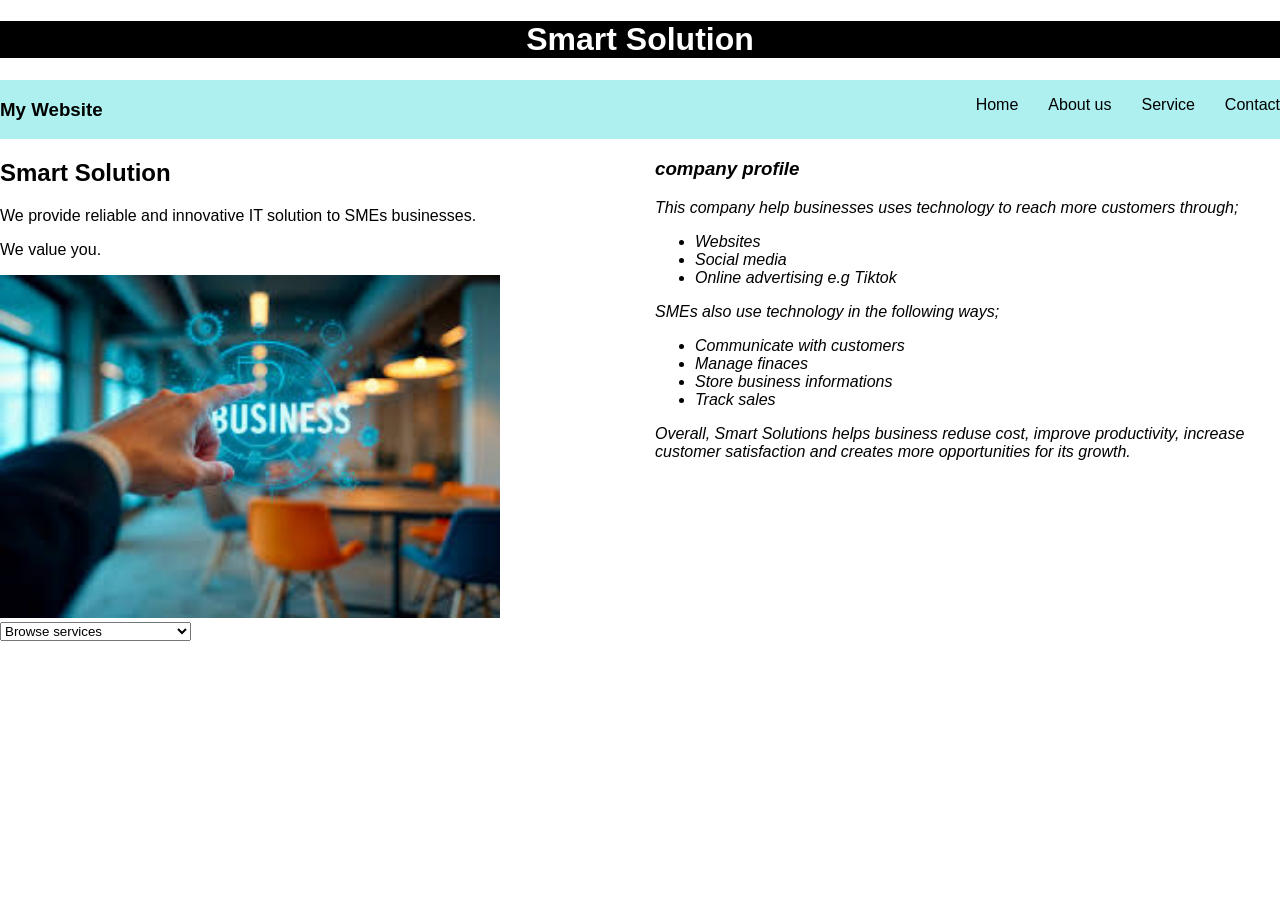
<file: index.html>
<!DOCTYPE html>
<html lang="en">

<head>
    <meta charset="UTF-8">
    <meta name="description" content="width=100%, initial-scale=1.0">
    <title>Smart Solutions| IT services for SMEs Nairobi Kenya</title>
    <link rel="stylesheet" href="style.css">
</head>

<body>
    <!-- Header  -->
    <header>
        <h1>Smart Solution</h1>
    </header>
    <!-- navigation -->
    <nav>
        <div>
            <h3>My Website</h3>
        </div>
        <ul>
            <li><a href="index.html">Home </a></li>
            <li><a href="about.html">About us</a></li>
            <li><a href="services.html">Service</a></li>
            <li><a href="contact.html">Contact </a></li>
        </ul>
    </nav>

    <!-- Home section -->
    <main>
        <section>
            <h2>Smart Solution</h2>
            <P>We provide reliable and innovative IT solution to SMEs businesses. </P>
            <p>We value you.</p>
            <img src="tech_business image.jpg" alt="tech business" width="500" >
            <select name="services" id="services"> 
                <option value="choose one">Browse services</option>
                <option value="website development">website development</option>
                <option value="software development">software development</option>
                <option value="IT Support and maintenance">IT Support and maintenance</option>
                <option value="digital Marketing">Digital Marketing</option>
                <option value="cybersecurities">cybersecurities</option>
                <option value="E-Commerce Solutions">E-Commerce solutions</option>
                <option value="technology Consultancy">technology Consultancy</option>
            </select>
        </section>
            <section>
                <aside>
                    <h3>company profile</h3>
                    <p>This company help businesses uses technology to reach more customers through;</p>
                    <ul>
                        <li>Websites</li>
                        <li>Social media</li>
                        <li>Online advertising e.g Tiktok</li>
                    </ul>
                    <p>SMEs also use technology in the following ways;</p>
                    <ul>
                        <li>Communicate with customers</li>
                        <li>Manage finaces</li>
                        <li>Store business informations</li>
                        <li>Track sales</li>
                    </ul>
                    <div>
                        <p>Overall, Smart Solutions helps business reduse cost, improve productivity, increase customer
                            satisfaction and creates more opportunities for its growth.</p>

                </aside>
            </section>
    </main>
    
</body>
</html>
</file>
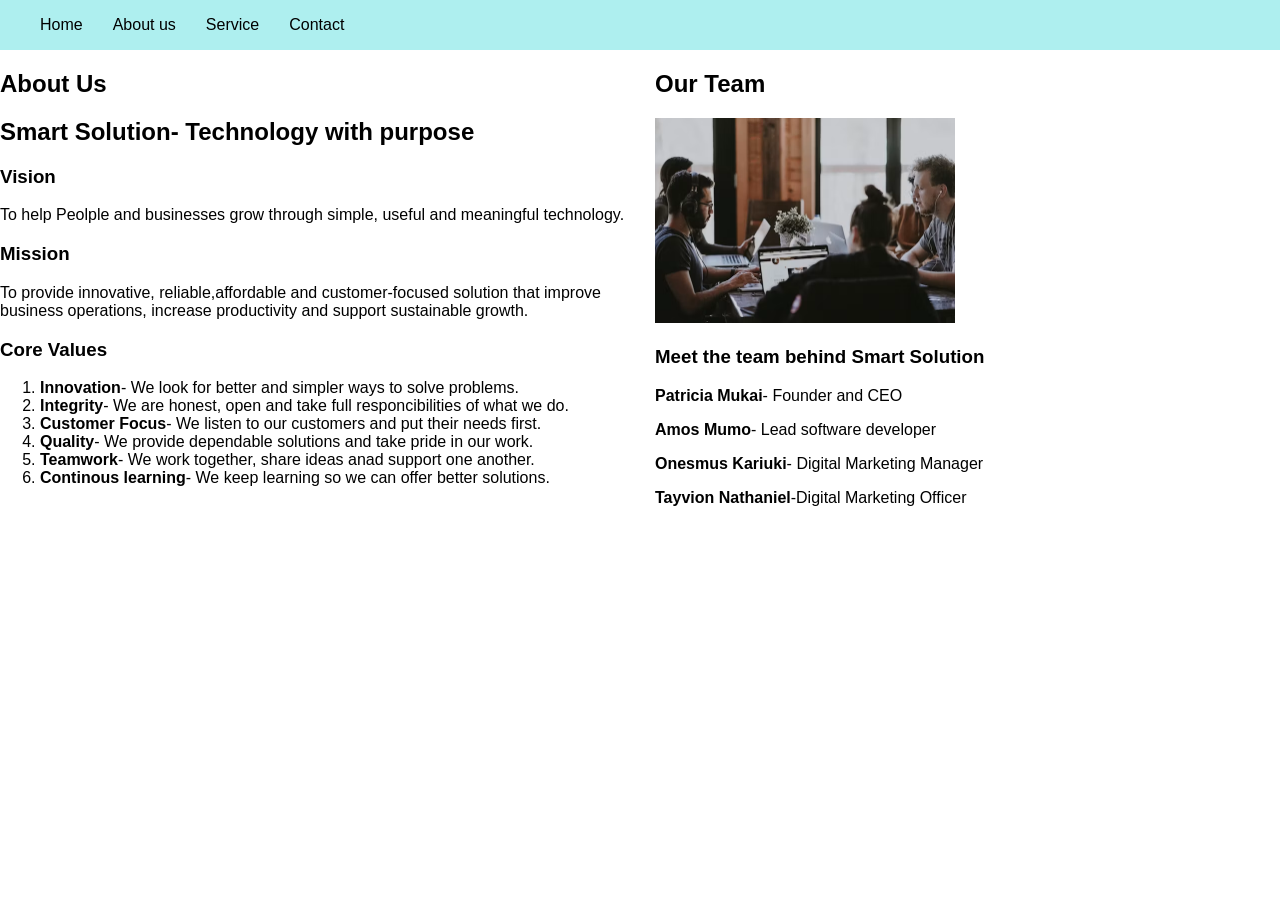
<file: about.html>
<!DOCTYPE html>
<html lang="en">
<head>
    <meta charset="UTF-8">
    <meta name="viewport" content="width=device-width, initial-scale=1.0">
    <title>Smart Solutions| IT services for SMEs Nairobi Kenya</title>
    <link rel="stylesheet" href="style.css">
</head>
<body>
    <header>
        <nav>
            <ul>
                <li><a href="index.html">Home </a></li>
                <li><a href="about.html">About us</a></li>
                <li><a href="services.html">Service</a></li>
                <li><a href="contact.html">Contact </a></li>
            </ul>
        </nav>
    </header>
    <!-- about section -->
    <main>
     <section>
            <div>
                <h1>About Us</h1>
              <h2>Smart Solution- Technology with purpose</h2>
              <h3>Vision</h3>
              <p>To help Peolple and businesses grow through simple, useful and meaningful technology.</p>
                 <h3>Mission</h3>
            <p>To provide innovative, reliable,affordable and customer-focused solution that improve business operations, increase productivity and support sustainable growth.</p>
<h3>Core Values</h3>
<p>
    <ol>
        <li><strong>Innovation</strong>- We look for better and simpler ways to solve problems.</li>
        <li><strong>Integrity</strong>- We are honest, open and take full responcibilities of what we do.</li>
    <li><strong>Customer Focus</strong>- We listen to our customers and put their needs first.</li>
    <li><strong>Quality</strong>- We provide dependable solutions and take pride in our work.</li>
    <li><strong>Teamwork</strong>- We work together, share ideas anad support one another.</li>
    <li><strong>Continous learning</strong>- We keep learning so we can offer better solutions.</li>
</ol></p>
  
            </div>
     </section>
     <!-- team section -->
         <section>
            <div>
                <h2>Our Team</h2>
        <img src="team_mage.avif" alt="company team" width="300">
        <H3>Meet the team behind Smart Solution</H3>
        <p><strong>Patricia Mukai</strong>- Founder and CEO</p>
        <p><strong>Amos Mumo</strong>- Lead software developer</p>
        <p><strong>Onesmus Kariuki</strong>- Digital Marketing Manager</p>
        <p><strong>Tayvion Nathaniel</strong>-Digital Marketing Officer</p>

</div>
         </section>
         </main>
     

</body>
</html>
</file>
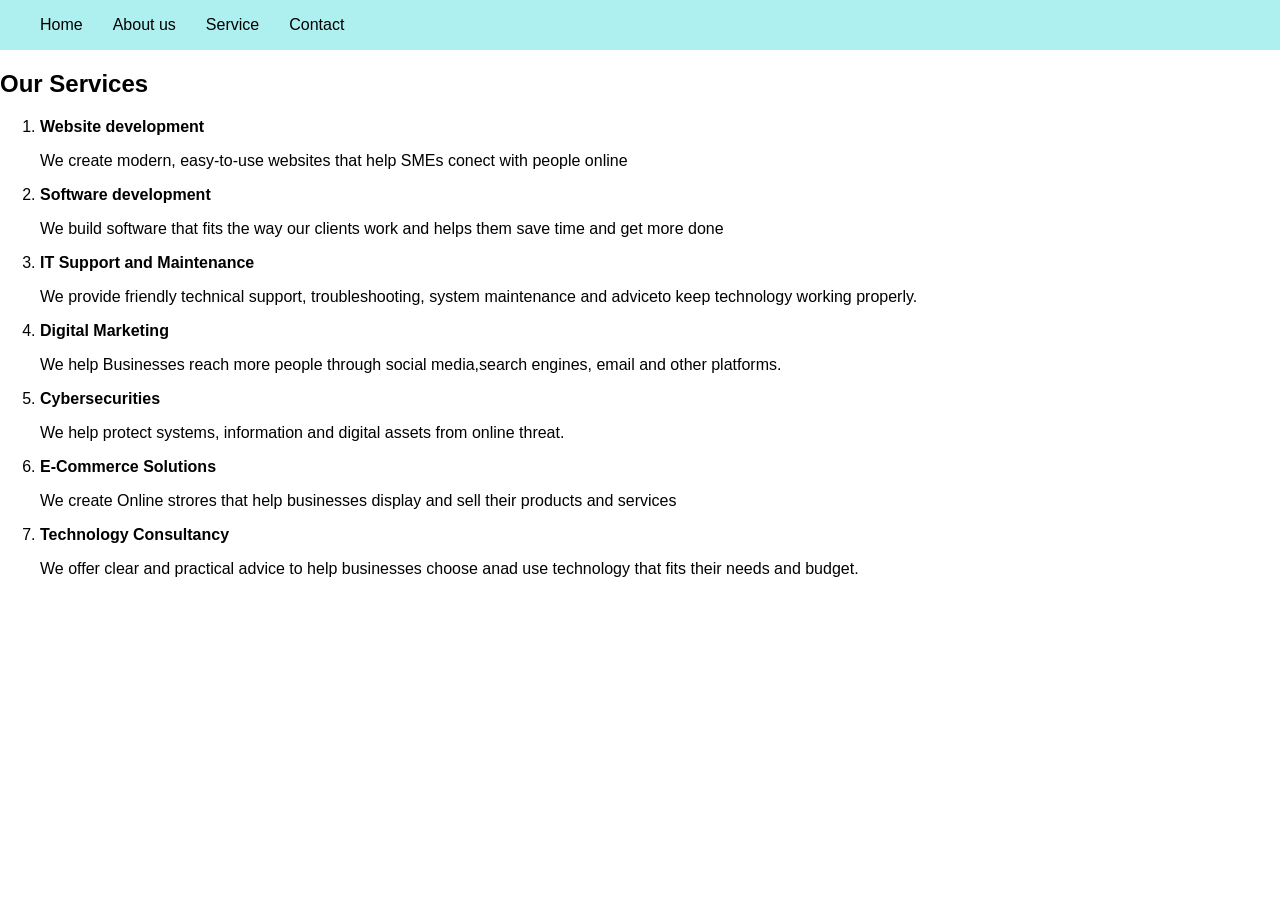
<file: services.html>
<!doctype html>
<html lang="en">
  <head>
    <meta charset="UTF-8" />
    <meta name="viewport" content="width=device-width, initial-scale=1.0" />
    <title>Smart Solutions| IT services for SMEs Nairobi Kenya</title>
    <link rel="stylesheet" href="style.css" />
  </head>
  <body>
    <header>
      <nav>
        <ul>
          <li><a href="index.html">Home </a></li>
          <li><a href="about.html">About us</a></li>
          <li><a href="services.html">Service</a></li>
          <li><a href="contact.html">Contact </a></li>
        </ul>
      </nav>
    </header>
    <!-- service section -->
    <main>
      <section>
        <div>
          <h1>Our Services</h1>
          <ol>
            <li>
              <strong>Website development</strong>
              <p>
                We create modern, easy-to-use websites that help SMEs conect
                with people online
              </p>
            </li>
            <li>
              <strong>Software development</strong>
              <p>
                We build software that fits the way our clients work and helps
                them save time and get more done
              </p>
            </li>
            <li>
              <strong>IT Support and Maintenance</strong>
              <p>
                We provide friendly technical support, troubleshooting, system
                maintenance and adviceto keep technology working properly.
              </p>
            </li>
            <li>
              <strong>Digital Marketing</strong>
              <p>
                We help Businesses reach more people through social media,search
                engines, email and other platforms.
              </p>
            </li>
            <li>
              <strong>Cybersecurities</strong>
              <p>
                We help protect systems, information and digital assets from
                online threat.
              </p>
            </li>
            <li>
              <strong>E-Commerce Solutions</strong>
              <p>
                We create Online strores that help businesses display and sell
                their products and services
              </p>
            </li>
            <li>
              <strong>Technology Consultancy</strong>
              <p>
                We offer clear and practical advice to help businesses choose
                anad use technology that fits their needs and budget.
              </p>
            </li>
          </ol>
        </div>
      </section>
    </main>
  </body>
</html>
</file>
<file: style.css>
body {
  margin: 0;
  padding: 0;
  font-family:
    "Trebuchet MS", "Lucida Sans Unicode", "Lucida Grande", "Lucida Sans",
    Arial, sans-serif;
}
header {
  text-align: center;
  background-color: black;
  color: white;
}
nav ul {
  display: flex;
  gap: 30px;
  list-style-type: none;
}
nav a {
  text-decoration: none;
  color: black;
}
nav {
  display: flex;
  justify-content: space-between;
  background-color: rgb(174, 239, 239);
}
main {
  display: flex;
  gap: 30px;
}
section {
  flex: 2;
}
aside {
  font-style: oblique;
}
footer {
  background-color: black;
  color: white;
  width: 100%;
  text-align: center;
  position: relative;
  bottom: 0;
  left: 0;
}
</file>
